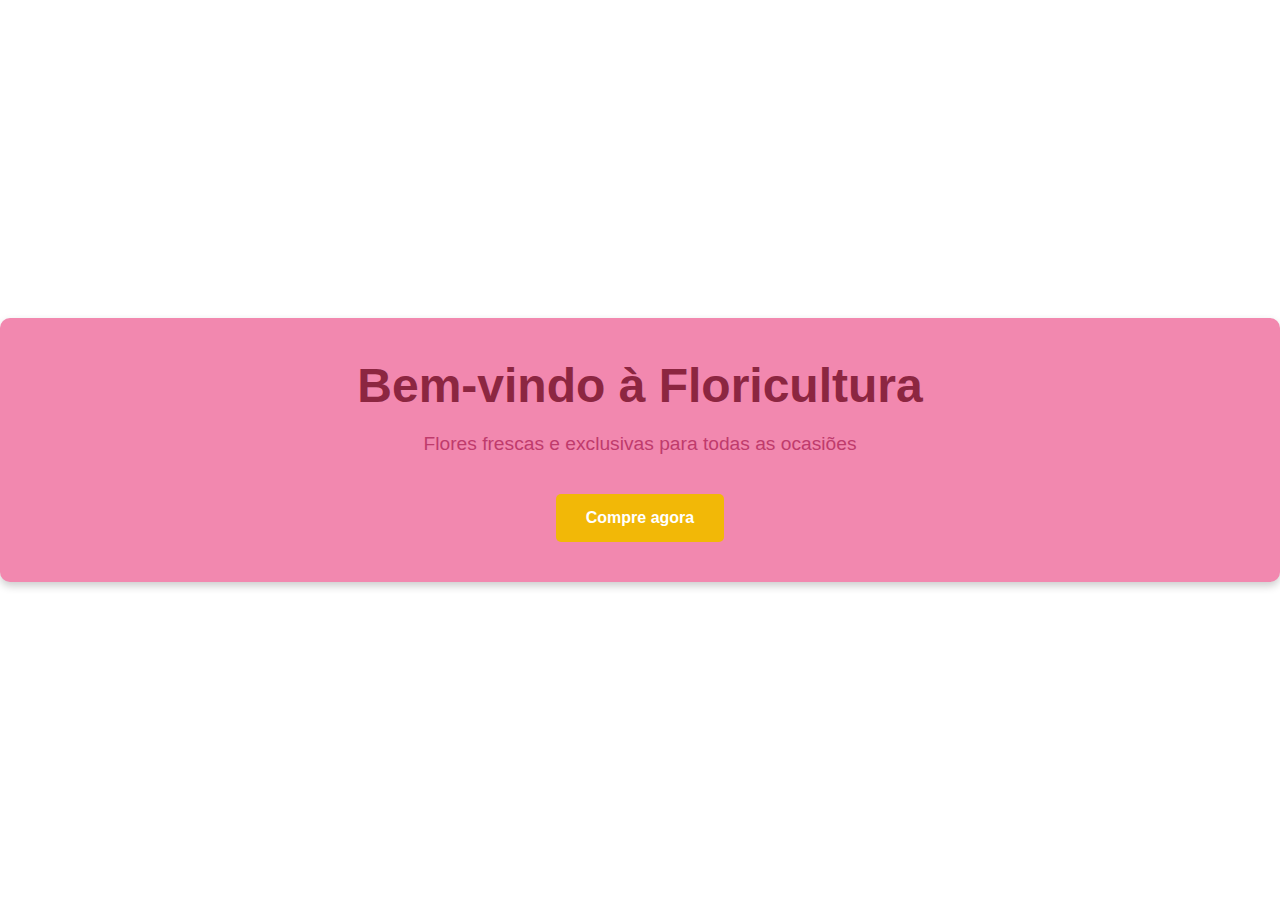
<file: 05_bannerteste/index.html>
<!DOCTYPE html>
<html lang="pt-BR">
<head>
    <meta charset="UTF-8">
    <meta name="viewport" content="width=device-width, initial-scale=1.0">
    <title>Banner Floricultura</title>
    <style>
        /* Paleta de cores */
        :root {
            --cor-vinho: #8C2641;
            --cor-rosa: #BF3B6C;
            --cor-rosa-claro: #F288AF;
            --cor-amarelo: #F2B807;
            --cor-laranja: #BF6415;
        }

        /* Estilo do banner */
        body {
            margin: 0;
            font-family: Arial, sans-serif;
            display: flex;
            justify-content: center;
            align-items: center;
            height: 100vh;
            background-color: #ffffff;
        }

        .banner {
            width: 100%;
            max-width: 1200px;
            padding: 40px;
            background: var(--cor-rosa-claro);
            color: var(--cor-vinho);
            text-align: center;
            position: relative;
            overflow: hidden;
            border-radius: 10px;
            box-shadow: 0px 4px 8px rgba(0, 0, 0, 0.2);
        }

        .banner h1 {
            font-size: 3em;
            margin: 0;
            color: var(--cor-vinho);
        }

        .banner p {
            font-size: 1.2em;
            color: var(--cor-rosa);
        }

        /* Flores na borda do banner */
        .flores {
            position: absolute;
            top: 0;
            left: 0;
            width: 100%;
            height: 100%;
            background-image: url(''); /* Caminho da imagem das flores */
            background-size: cover;
            background-repeat: no-repeat;
            opacity: 0.6;
            pointer-events: none;
            filter: drop-shadow(0 0 5px rgba(0, 0, 0, 0.5));
        }

        /* Botão de chamada para ação */
        .cta-button {
            margin-top: 20px;
            padding: 15px 30px;
            background: var(--cor-amarelo);
            color: #ffffff;
            font-size: 1em;
            font-weight: bold;
            text-decoration: none;
            border-radius: 5px;
            display: inline-block;
            transition: background 0.3s;
        }

        .cta-button:hover {
            background: var(--cor-laranja);
        }
    </style>
</head>
<body>
    <div class="banner">
        <div class="flores"></div>
        <h1>Bem-vindo à Floricultura</h1>
        <p>Flores frescas e exclusivas para todas as ocasiões</p>
        <a href="#" class="cta-button">Compre agora</a>
    </div>
</body>
</html>
</file>
